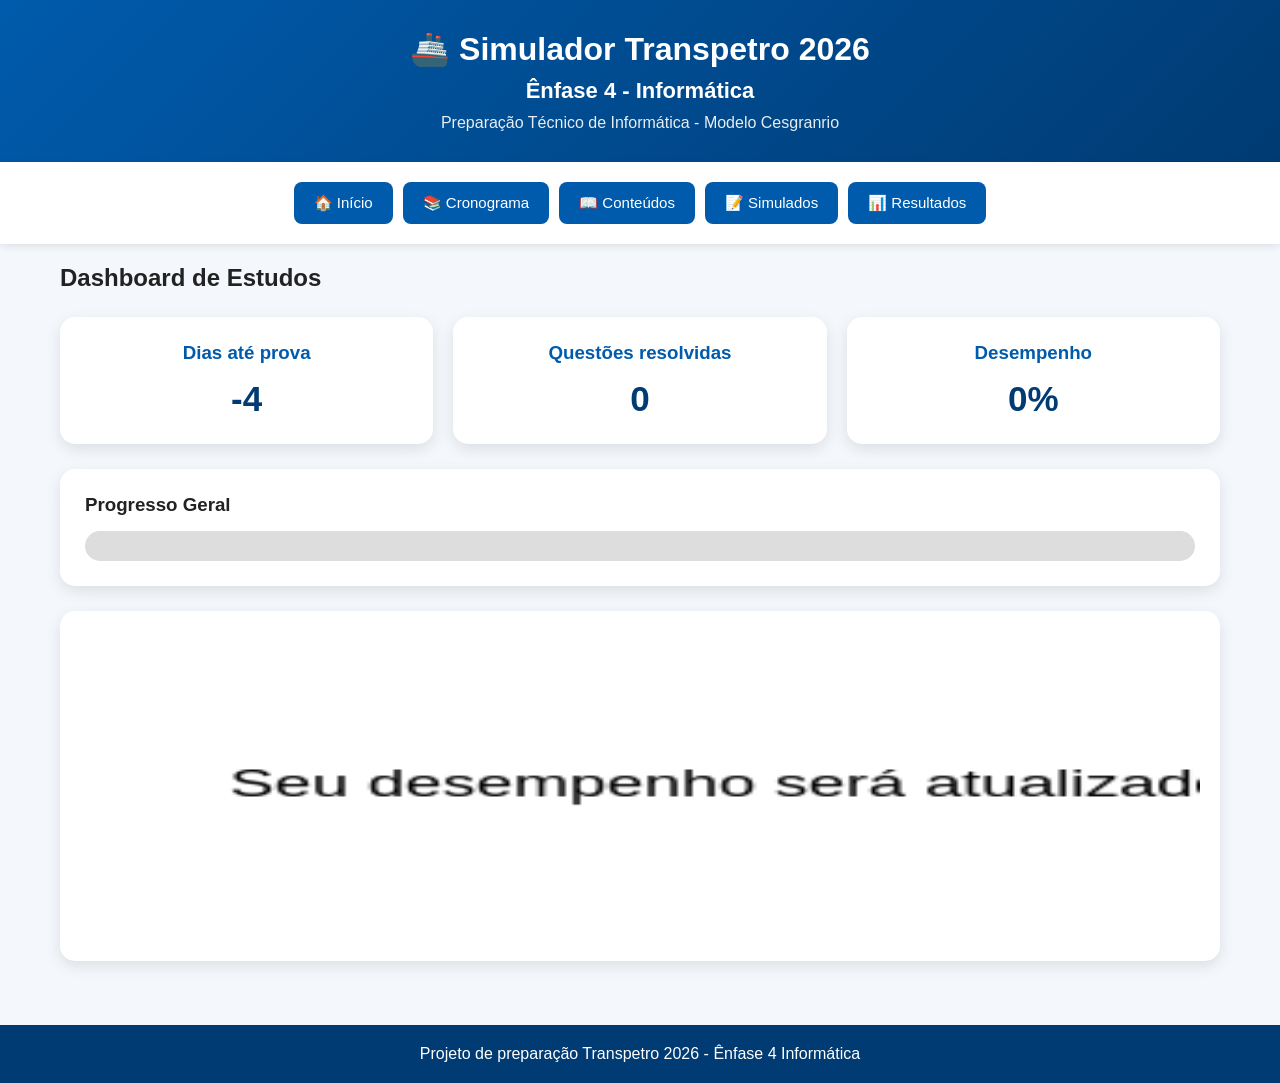
<file: index.html>
<!DOCTYPE html>
<html lang="pt-BR">

<head>

<meta charset="UTF-8">

<meta name="viewport" content="width=device-width, initial-scale=1.0">

<title>
Simulador Transpetro 2026 - Ênfase 4 Informática
</title>


<meta name="theme-color" content="#005BAC">


<link rel="stylesheet" href="style.css">


</head>


<body>


<header class="top">

<h1>
🚢 Simulador Transpetro 2026
</h1>


<h2>
Ênfase 4 - Informática
</h2>


<p>
Preparação Técnico de Informática - Modelo Cesgranrio
</p>


</header>





<nav class="menu">


<button onclick="showSection('inicio')">
🏠 Início
</button>


<button onclick="showSection('cronograma')">
📚 Cronograma
</button>


<button onclick="showSection('conteudos')">
📖 Conteúdos
</button>


<button onclick="showSection('simulado')">
📝 Simulados
</button>


<button onclick="showSection('resultado')">
📊 Resultados
</button>


</nav>








<main>





<!-- =========================
INICIO
========================= -->


<section id="inicio" class="page">


<h2>
Dashboard de Estudos
</h2>



<div class="cards">


<div class="card">

<h3>
Dias até prova
</h3>

<strong id="daysRemaining">
--
</strong>

</div>




<div class="card">

<h3>
Questões resolvidas
</h3>

<strong id="questionsDone">
0
</strong>

</div>





<div class="card">

<h3>
Desempenho
</h3>

<strong id="performance">
0%
</strong>

</div>


</div>





<div class="progress-box">

<h3>
Progresso Geral
</h3>


<div class="progress">

<div id="progressBar">

</div>

</div>


</div>




<canvas id="studyChart"></canvas>


</section>










<!-- =========================
CRONOGRAMA
========================= -->


<section id="cronograma" class="page hidden">


<h2>
Cronograma até Dezembro 2026
</h2>



<div class="timeline">


<div>

<h3>
Fase 1 - Base
</h3>

<p>
Português + Matemática + Informática básica
</p>

</div>



<div>

<h3>
Fase 2 - Conhecimentos Técnicos
</h3>

<p>
Programação, Banco de Dados, Redes e Segurança
</p>

</div>




<div>

<h3>
Fase 3 - Revisões
</h3>

<p>
Questões Cesgranrio + simulados completos
</p>

</div>




<div>

<h3>
Fase 4 - Reta Final
</h3>

<p>
100 questões por simulado e revisão dos erros
</p>

</div>



</div>


</section>









<!-- =========================
CONTEÚDOS
========================= -->


<section id="conteudos" class="page hidden">


<h2>
Conteúdo Ênfase 4 - Informática
</h2>



<div class="content-grid">


<div class="topic">

<h3>
💻 Programação
</h3>

<p>
Python 3.8<br>
Java<br>
JavaScript ES2020<br>
HTML5<br>
XML<br>
Engenharia de Software
</p>

</div>




<div class="topic">

<h3>
🗄 Banco de Dados
</h3>

<p>

Modelo ER<br>
Modelo Relacional<br>
SQL<br>
Independência de dados

</p>

</div>





<div class="topic">

<h3>
🖥 Sistemas Operacionais
</h3>

<p>

Linux<br>
Windows 11<br>
Processos<br>
Memória<br>
Sistemas de arquivos

</p>

</div>






<div class="topic">

<h3>
🌐 Redes
</h3>

<p>

Modelo OSI<br>
TCP/IP<br>
IPv4<br>
IPv6<br>
Equipamentos

</p>

</div>






<div class="topic">

<h3>
🔐 Segurança

</h3>

<p>

Firewall<br>
VPN<br>
Criptografia<br>
Malwares<br>
ISO 27002

</p>

</div>





<div class="topic">

<h3>
⚙ Gestão TI

</h3>

<p>

ITIL 4<br>
COBIT 2019<br>
Projetos<br>
MS Project

</p>

</div>



</div>


</section>









<!-- =========================
SIMULADO
========================= -->


<section id="simulado" class="page hidden">


<h2>
Simulado Cesgranrio
</h2>




<div class="simulation-config">


<label>
Quantidade de questões:
</label>


<select id="questionQuantity">


<option value="20">
20 Questões
</option>


<option value="40">
40 Questões
</option>


<option value="60">
60 Questões
</option>


<option value="80">
80 Questões
</option>


<option value="100">
100 Questões
</option>


</select>





<label>
Tempo:

</label>


<select id="examTime">


<option value="60">
60 minutos
</option>


<option value="120">
120 minutos
</option>


<option value="180">
180 minutos
</option>


</select>




<button id="startSimulation">

▶ Iniciar Simulado

</button>


</div>







<div id="simulationArea" class="hidden">


<div class="exam-header">


<h3>
Questão 
<span id="currentQuestion">
1
</span>

</h3>


<h3 id="timer">

00:00

</h3>


</div>





<div id="questionContent">

</div>



<div class="answer-options">

</div>





<div class="buttons">


<button id="previousQuestion">

⬅ Anterior

</button>


<button id="markQuestion">

⭐ Revisar

</button>


<button id="nextQuestion">

Próxima ➡

</button>


</div>



</div>



</section>









<!-- =========================
RESULTADOS
========================= -->


<section id="resultado" class="page hidden">


<h2>
Resultado do Simulado
</h2>



<div class="cards">


<div class="card">

<h3>
Acertos
</h3>

<strong id="correctAnswers">
0
</strong>

</div>



<div class="card">

<h3>
Erros
</h3>

<strong id="wrongAnswers">
0
</strong>

</div>




<div class="card">

<h3>
Nota

</h3>

<strong id="finalScore">
0%
</strong>

</div>


</div>



<h3>
Gabarito
</h3>


<div id="answerKey">

</div>



</section>




</main>






<footer>

<p>
Projeto de preparação Transpetro 2026 - Ênfase 4 Informática
</p>

</footer>






<script src="questions.js"></script>

<script src="app.js"></script>


</body>

</html>
</file>
<file: style.css>
/* =====================================================
   TRANSPETRO 2026
   SIMULADOR ÊNFASE 4 - INFORMÁTICA
   STYLE.CSS
===================================================== */



*{

box-sizing:border-box;
margin:0;
padding:0;
font-family:
"Segoe UI",
Arial,
sans-serif;

}



body{

background:#f4f7fb;
color:#222;
min-height:100vh;

}




/* ==========================
   CABEÇALHO
========================== */


.top{

background:
linear-gradient(
135deg,
#005BAC,
#003b73
);

color:white;

padding:30px 20px;

text-align:center;

box-shadow:
0 4px 15px rgba(0,0,0,.2);

}



.top h1{

font-size:32px;
margin-bottom:10px;

}



.top h2{

font-size:22px;

}



.top p{

margin-top:10px;
opacity:.9;

}






/* ==========================
   MENU
========================== */


.menu{

display:flex;

justify-content:center;

flex-wrap:wrap;

gap:10px;

padding:20px;

background:white;

box-shadow:
0 2px 8px rgba(0,0,0,.1);

}



.menu button{


background:#005BAC;

color:white;

border:none;

padding:12px 20px;

border-radius:8px;

cursor:pointer;

font-size:15px;

transition:.3s;

}



.menu button:hover{

background:#003b73;

transform:translateY(-2px);

}







/* ==========================
   CONTAINER
========================== */


main{

max-width:1200px;

margin:auto;

padding:20px;

}



.page{

animation:

fade .4s ease;

}



.hidden{

display:none;

}



@keyframes fade{

from{

opacity:0;
transform:translateY(15px);

}

to{

opacity:1;

}

}








/* ==========================
   CARDS
========================== */


.cards{


display:grid;

grid-template-columns:
repeat(auto-fit,minmax(220px,1fr));

gap:20px;

margin:25px 0;

}




.card{


background:white;

padding:25px;

border-radius:15px;

text-align:center;

box-shadow:
0 5px 15px rgba(0,0,0,.1);

}



.card h3{

color:#005BAC;

margin-bottom:15px;

}



.card strong{

font-size:35px;

color:#003b73;

}







/* ==========================
   PROGRESSO
========================== */


.progress-box{


background:white;

padding:25px;

border-radius:15px;

margin-bottom:25px;

box-shadow:
0 5px 15px rgba(0,0,0,.1);

}



.progress{


height:30px;

background:#ddd;

border-radius:20px;

overflow:hidden;

margin-top:15px;

}



#progressBar{


height:100%;

width:0%;

background:

linear-gradient(
90deg,
#005BAC,
#00a859
);

transition:1s;

}







/* ==========================
   GRÁFICO
========================== */


canvas{


background:white;

padding:20px;

border-radius:15px;

width:100%;

max-height:350px;

box-shadow:
0 5px 15px rgba(0,0,0,.1);

}









/* ==========================
   CRONOGRAMA
========================== */


.timeline{


display:grid;

gap:20px;

margin-top:25px;

}



.timeline div{


background:white;

padding:25px;

border-left:

6px solid #005BAC;


border-radius:12px;

box-shadow:
0 4px 12px rgba(0,0,0,.1);

}



.timeline h3{

color:#005BAC;

margin-bottom:10px;

}









/* ==========================
   CONTEÚDOS
========================== */



.content-grid{


display:grid;


grid-template-columns:
repeat(auto-fit,minmax(250px,1fr));


gap:20px;

}



.topic{


background:white;

padding:25px;

border-radius:15px;

box-shadow:
0 4px 12px rgba(0,0,0,.1);


}



.topic h3{

color:#005BAC;

margin-bottom:15px;

}







/* ==========================
   SIMULADO
========================== */


.simulation-config{


background:white;

padding:25px;

border-radius:15px;

display:flex;

flex-direction:column;

gap:15px;

box-shadow:
0 5px 15px rgba(0,0,0,.1);

}



.simulation-config select{


padding:12px;

border-radius:8px;

border:1px solid #ccc;

font-size:16px;

}



.simulation-config button{


background:#00a859;

color:white;

border:none;

padding:15px;

border-radius:10px;

font-size:18px;

cursor:pointer;

}



.simulation-config button:hover{

background:#007f43;

}








/* ==========================
   QUESTÕES
========================== */


#simulationArea{


background:white;

padding:25px;

margin-top:25px;

border-radius:15px;

box-shadow:
0 5px 15px rgba(0,0,0,.1);

}



.exam-header{


display:flex;

justify-content:space-between;

margin-bottom:25px;

color:#005BAC;

}



#questionContent{


font-size:20px;

line-height:1.6;

margin-bottom:25px;

}



.answer-options{


display:grid;

gap:15px;

}



.answer-options button{


text-align:left;

padding:15px;

border-radius:10px;

border:

1px solid #ccc;

background:#fafafa;

cursor:pointer;

font-size:16px;

}



.answer-options button:hover{

background:#eaf3ff;

border-color:#005BAC;

}




.answer-selected{


background:#005BAC!important;

color:white;

}






.buttons{


display:flex;

justify-content:space-between;

gap:10px;

margin-top:25px;

}



.buttons button{


padding:12px 20px;

border:none;

border-radius:8px;

background:#005BAC;

color:white;

cursor:pointer;

}



.buttons button:hover{

background:#003b73;

}








/* ==========================
   RESULTADO
========================== */


#answerKey{


background:white;

padding:20px;

border-radius:12px;

line-height:2;

box-shadow:
0 5px 15px rgba(0,0,0,.1);

}






footer{


background:#003b73;

color:white;

text-align:center;

padding:20px;

margin-top:40px;

}








/* ==========================
   RESPONSIVO CELULAR
========================== */


@media(max-width:700px){



.top h1{

font-size:24px;

}



.menu{

flex-direction:column;

}



.menu button{

width:100%;

}



.exam-header{


flex-direction:column;

gap:10px;

}



.buttons{


flex-direction:column;

}



.buttons button{

width:100%;

}



.card strong{

font-size:28px;

}



}
</file>
